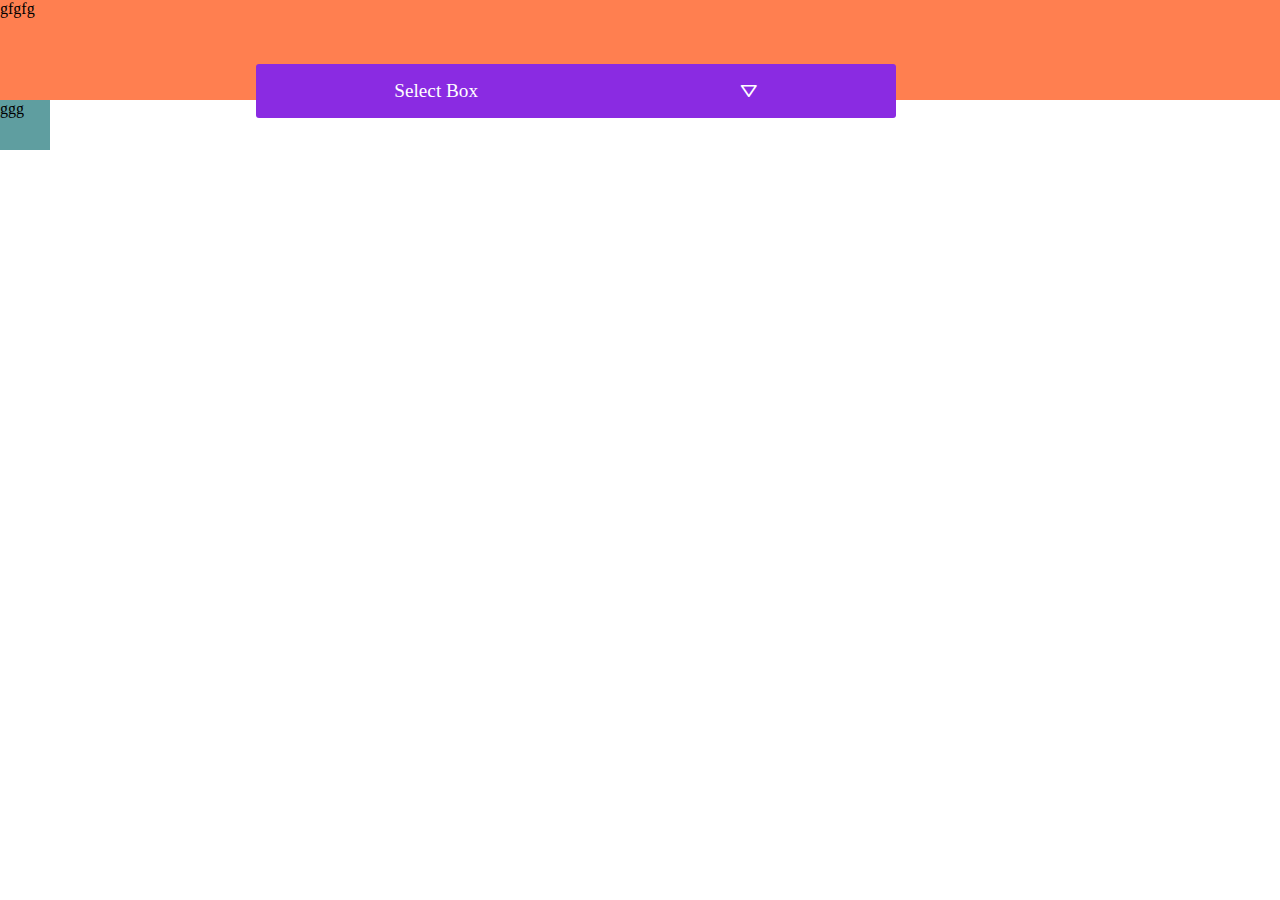
<file: shopfilter.html>
<!DOCTYPE html>
<html lang="en">
<head>
    <meta charset="UTF-8">
    <meta http-equiv="X-UA-Compatible" content="IE=edge">
    <meta name="viewport" content="width=device-width, initial-scale=1.0">
    <link rel="stylesheet" href="shopfilter.css">

    <!-- =====BOX ICONS===== -->
    <link href='https://unpkg.com/boxicons@2.0.7/css/boxicons.min.css' rel='stylesheet'>
    <title>Document</title>
</head>
<body>
    <div class="ok">gfgfg</div>
    <div class="select__box">
        <div class="box1">
            Select Box
            <i class='bx bx-down-arrow selected'></i>
        </div>
        <div class="box2" id="box-2">
            <ul class="nav__list">
                <li class="option"><a href="#" class="nav__link">Nice Face</a></li>
                <li class="option"><a href="#" class="nav__link active">Nice Face</a></li>
                <li class="option"><a href="#" class="nav__link">Nice Face</a></li>
                <li class="option"><a href="#" class="nav__link">Nice Face</a></li>
                <li class="option"><a href="#" class="nav__link">Nice Face</a></li>
            </ul>
        </div>
    </div>
    <div class="okle">ggg</div>
    <script src="shopfilter.js"></script>
</body>
</html>
</file>
<file: shopfilter.css>
*{
    box-sizing: border-box;
    margin:0;
}
ul,li{
    list-style: none;
}
a{
    text-decoration: none;
    color:white;
}
.ok{
    width:100%;
    background-color: coral;
    height:100px;
}
.select__box{
    display: flex;
    flex-direction: column;
    width:50%;
    margin-left:25%;
    position: absolute;
    top:4rem;
    left:-4rem;
}
.box1{
    background-color: blueviolet;
    color:white;
    font-size: 1.2rem;
    padding:1rem .5rem;
    display: flex;
    justify-content: space-around;
    align-items: center;
    margin-bottom:8px;
    border-radius: 3px;
}
.box2{
    background-color: blueviolet;
    color:white;
    font-size: 1.2rem;
    padding:1rem .5rem;
    border-radius: 3px;
    overflow-y: scroll;
    height:200px;
    transition: all 0.4s;
    height: 0px;
    opacity:0;
}
.option{
    padding:.5rem;
    margin-bottom:.5rem;
    cursor: pointer;
}
.option:hover{
    background-color: brown;
}
.show{
    height: 200px;
    opacity: 1;
}
.selected{
    cursor: pointer;
}

.nav__link:hover{
    position: relative;
}
.nav__link{
    text-decoration: none;
    position: relative;
    color: #fff;
}
.active::after{
    position: absolute;
    content: "";
    width: 100%;
    height: 0.18rem;
    left: 0;
    top: 2rem;
    background-color: #4070F4;
}
.okle{
    width:50px;
    height:50px;
    
    background-color: cadetblue;
    z-index: -1;
}
</file>
